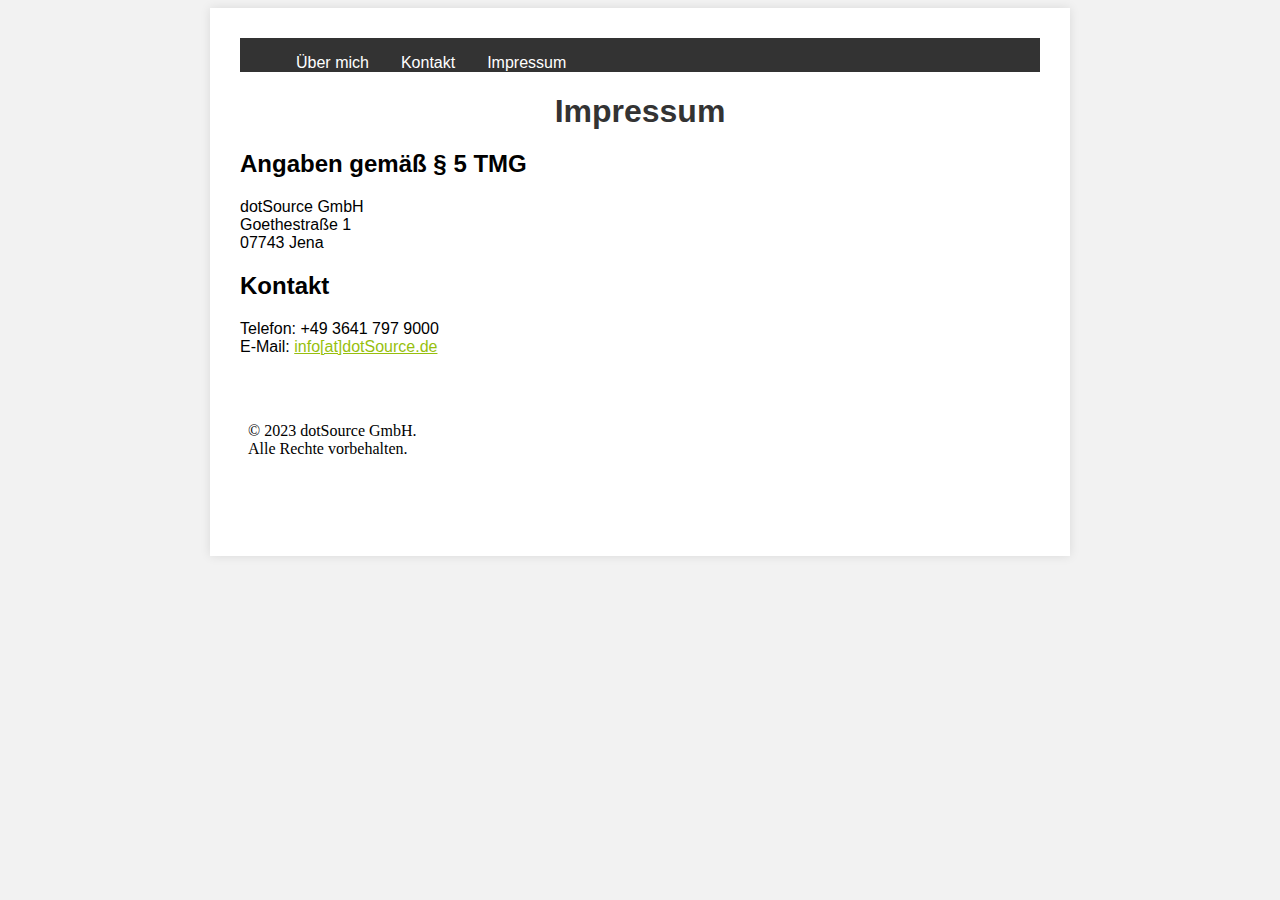
<file: html/impressum.html>
<!DOCTYPE html>
<html>
	<head>
		<title>Impressum</title>
		<link rel="stylesheet" href="../css/impressum.css" />
		<link rel="stylesheet" href="../css/navbar.css" />
		<link rel="stylesheet" href="../css/style.css" />
	</head>
	<body>
		<div class="container">
			<header>
				<nav class="navbar">
					<ul>
						<li><a href="index.html">Über mich</a></li>
						<li><a href="kontakt.html">Kontakt</a></li>
						<li><a href="impressum.html">Impressum</a></li>
					</ul>
				</nav>
			</header>
			<main>
				<h1>Impressum</h1>
				<section>
					<h2>Angaben gemäß § 5 TMG</h2>
					<p>
						dotSource GmbH
						<br />
						Goethestraße 1
						<br />
						07743 Jena
					</p>
					<h2>Kontakt</h2>
					<p>
						Telefon: +49 3641 797 9000<br />
						E-Mail: <a href="mailto:info@dotsource.de">info[at]dotSource.de</a>
					</p>
				</section>
			</main>
			<object data="footer.html"></object>
		</div>
	</body>
</html>
</file>
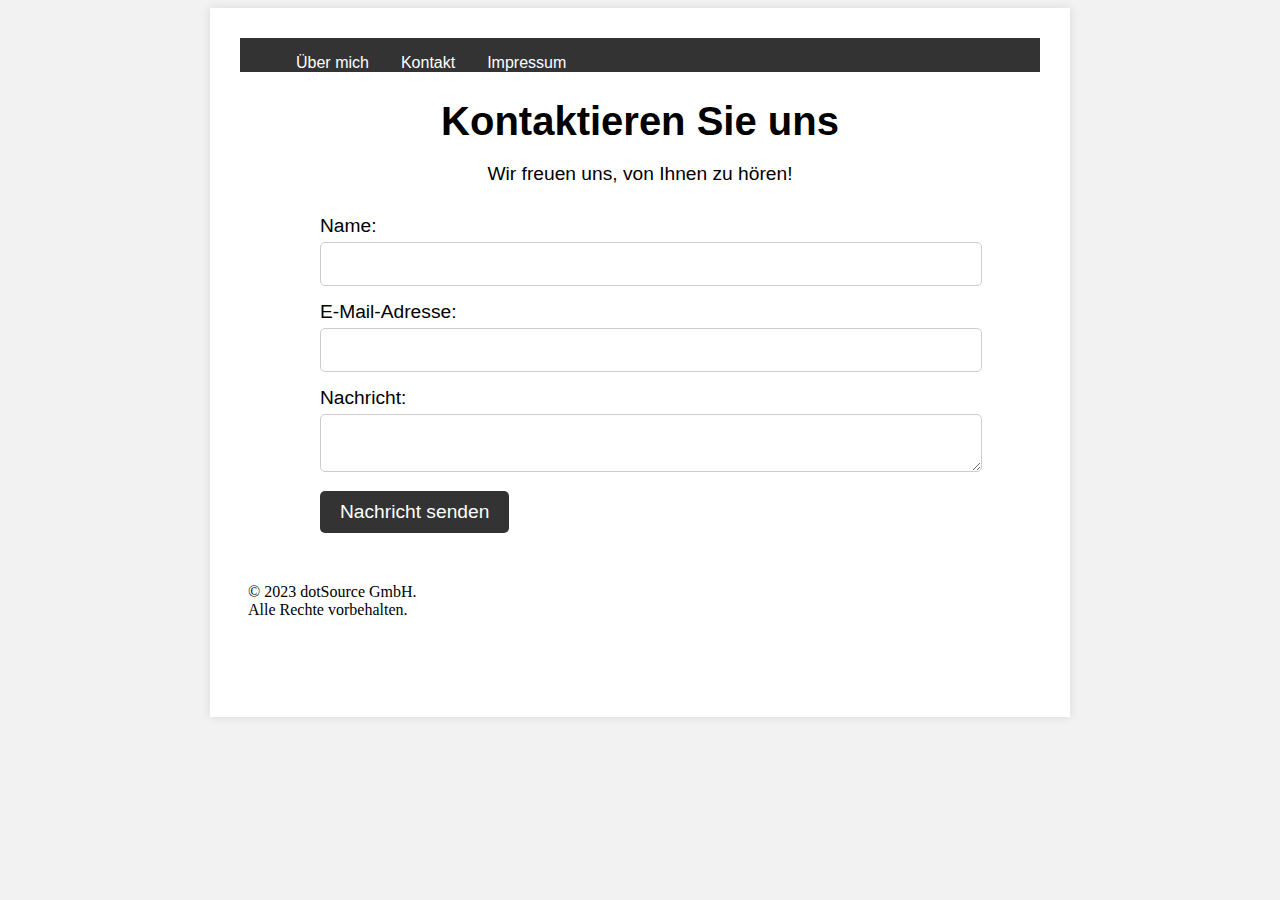
<file: html/kontakt.html>
<!DOCTYPE html>
<html lang="en">
	<head>
		<title>Kontakt</title>
		<link rel="stylesheet" href="../css/kontakt.css" />
		<link rel="stylesheet" href="../css/navbar.css" />
		<link rel="stylesheet" href="../css/style.css" />
	</head>
	<body>
		<div class="container">
			<header>
				<nav class="navbar">
					<ul>
						<li><a href="index.html">Über mich</a></li>
						<li><a href="kontakt.html">Kontakt</a></li>
						<li><a href="impressum.html">Impressum</a></li>
					</ul>
				</nav>
			</header>

			<h1>Kontaktieren Sie uns</h1>
			<p>Wir freuen uns, von Ihnen zu hören!</p>
			<form>
				<label for="name">Name:</label>
				<input type="text" id="name" required />
				<label for="email">E-Mail-Adresse:</label>
				<input type="email" id="email" required />
				<label for="nachricht">Nachricht:</label>
				<textarea id="nachricht" required></textarea>
				<input type="submit" value="Nachricht senden" />
			</form>
			<object data="footer.html"></object>
		</div>
	</body>
</html>
</file>
<file: css/impressum.css>
body {
	background-color: #f1f1f1;
	font-family: sans-serif;
}

h1 {
	font-size: 2rem;
	color: #333;
	text-align: center;
	margin-bottom: 10px;
}

.content {
	margin: 30px;
	margin-left: 0px;
}

a {
	color: #97bf0d;
}
a:hover {
	color: #004272;
}
</file>
<file: css/navbar.css>
.navbar {
	background-color: #333;
	overflow: hidden;
	width: 100%;
	list-style: none;
}

.navbar li {
	float: left;
}

.navbar li a {
	/* display: block; */
	color: white;
	text-align: center;
	padding: 14px 16px;
	text-decoration: none;
	text-align: center;
	transition: background-color 0.3s ease-in-out;
}

.navbar li a:hover {
	background-color: #555;
}

.navbar ul {
	list-style: none;
}
</file>
<file: css/style.css>
body {
	background-color: #f2f2f2;
	font-family: Arial;
}

.container {
	max-width: 800px;
	margin: 0 auto;
	padding: 30px;
	background-color: #fff;
	box-shadow: 0 0 10px rgba(0, 0, 0, 0.1);
}

.header {
	text-align: center;
	margin-bottom: 40px;
}

.header h1 {
	font-size: 36px;
	color: #333;
	text-transform: uppercase;
	letter-spacing: 2px;
	margin: 0;
	padding-top: 50px;
}

.brief-info table {
	border-collapse: collapse;
	margin-bottom: 30px;
}

.brief-info th,
.brief-info td {
	padding: 10px;
	font-size: 16px;
	color: #333;
	vertical-align: top;
	border-bottom: 1px solid #ccc;
}

.brief-info th {
	width: 20%;
	text-align: right;
	font-weight: bold;
}

.logo {
	text-align: center;
}

.logo img {
	width: 200px;
	height: auto;
	margin-bottom: 30px;
}
</file>
<file: css/kontakt.css>
h1 {
	font-size: 2.5em;
	text-align: center;
	margin-bottom: 10px;
}

p {
	font-size: 1.2em;
	text-align: center;
	margin-bottom: 30px;
}

form {
	width: 80%;
	margin: 0 auto;
}

label {
	display: block;
	font-size: 1.2em;
	margin-bottom: 5px;
}

input[type='text'],
input[type='email'],
textarea {
	width: 100%;
	padding: 10px;
	font-size: 1.2em;
	border-radius: 5px;
	border: 1px solid #ccc;
	margin-bottom: 15px;
}

input[type='submit'] {
	background-color: #333;
	color: #fff;
	padding: 10px 20px;
	font-size: 1.2em;
	border: none;
	border-radius: 5px;
	cursor: pointer;
}

input[type='submit']:hover {
	background-color: #555;
}
</file>
